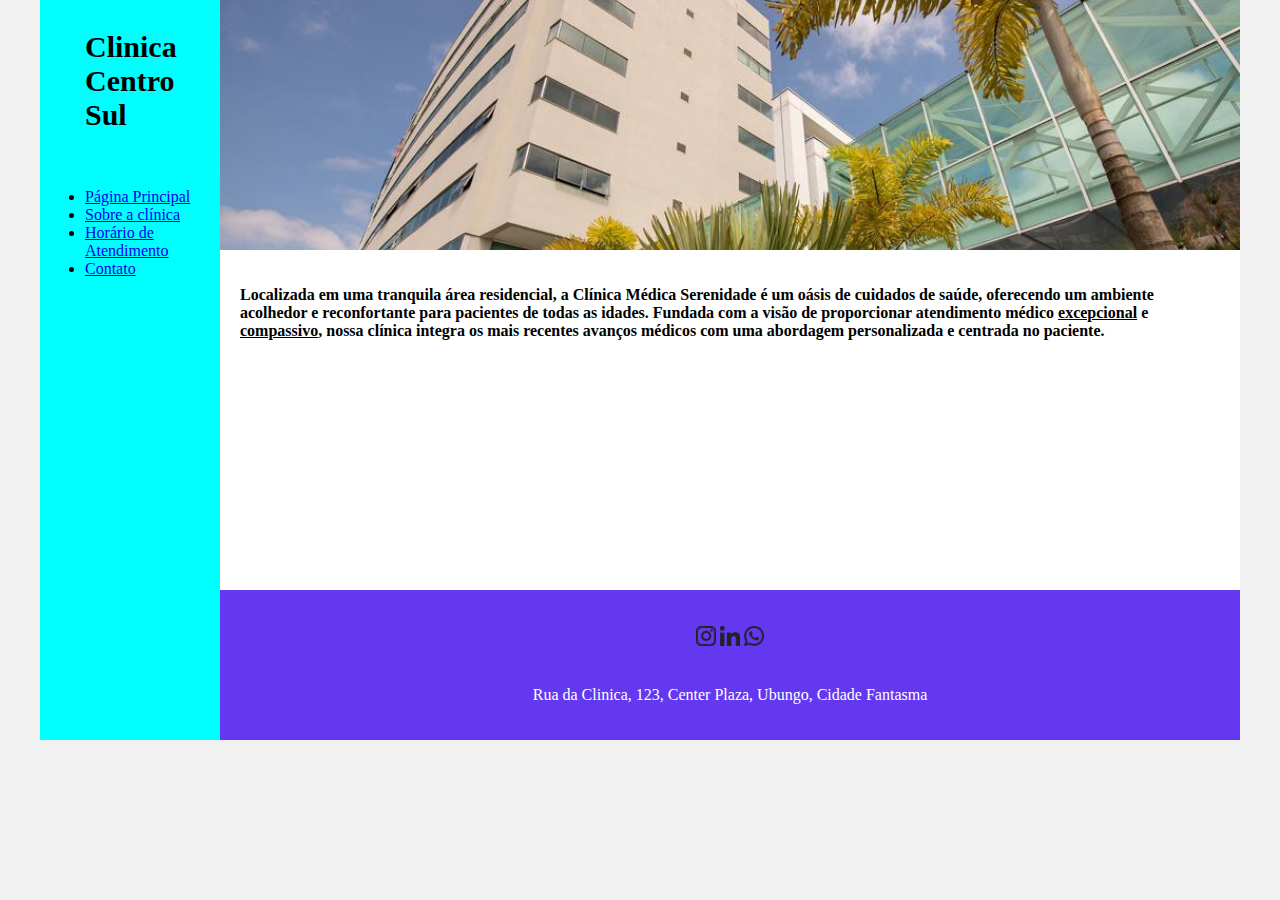
<file: Desafio Pagina Completa/index.html>
<!DOCTYPE html>
<html lang="en">
<head>
    <meta charset="UTF-8">
    <meta http-equiv="X-UA-Compatible" content="IE=edge">
    <meta name="viewport" content="width=device-width, initial-scale=1.0">
    <title>Clinica Centro Sul</title>
    <link rel="stylesheet" href="base.css">
</head>
<body>
    <div class="wrapper">
        <div class="menu">
            
            <ul>
                <strong><h1 class="title">Clinica Centro Sul</h1></strong>
                <br/>
                <br/>
                <li><a href="./index.html">Página Principal</a></li>
                <li><a href="./sobre.html">Sobre a clínica</a></li>
                <li><a href="./atendimento.html">Horário de Atendimento</a></li>
                <li><a href="./contato.html">Contato</a></li>
            </ul>
        </div>

        <div class="main">
            <div class="header">
                <img src="./assets/CLINICA-06-FACHADA-PREDIO.jpeg" alt="Foto da Clinica" width="1080px">
            </div>
    
            <div class="content">
                <p><strong>Localizada em uma tranquila área residencial, a Clínica Médica Serenidade é um oásis de cuidados de saúde, oferecendo um ambiente acolhedor e reconfortante para pacientes de todas as idades. Fundada com a visão de proporcionar atendimento médico <u>excepcional</u> e <u>compassivo</u>, nossa clínica integra os mais recentes avanços médicos com uma abordagem personalizada e centrada no paciente.</strong></p>
            </div>
    
            <div class="footer">
                
            <div>
                <img src="./assets/instagram black.png" width="20">
                <img src="./assets/linkdin black.png" width="20">
                <img src="./assets/whatsapp black.png" width="20">
            </div>
                <span>Rua da Clinica, 123, Center Plaza, Ubungo, Cidade Fantasma</span>
            </div>
        </div>
    </div>
</body>
</html>
</file>
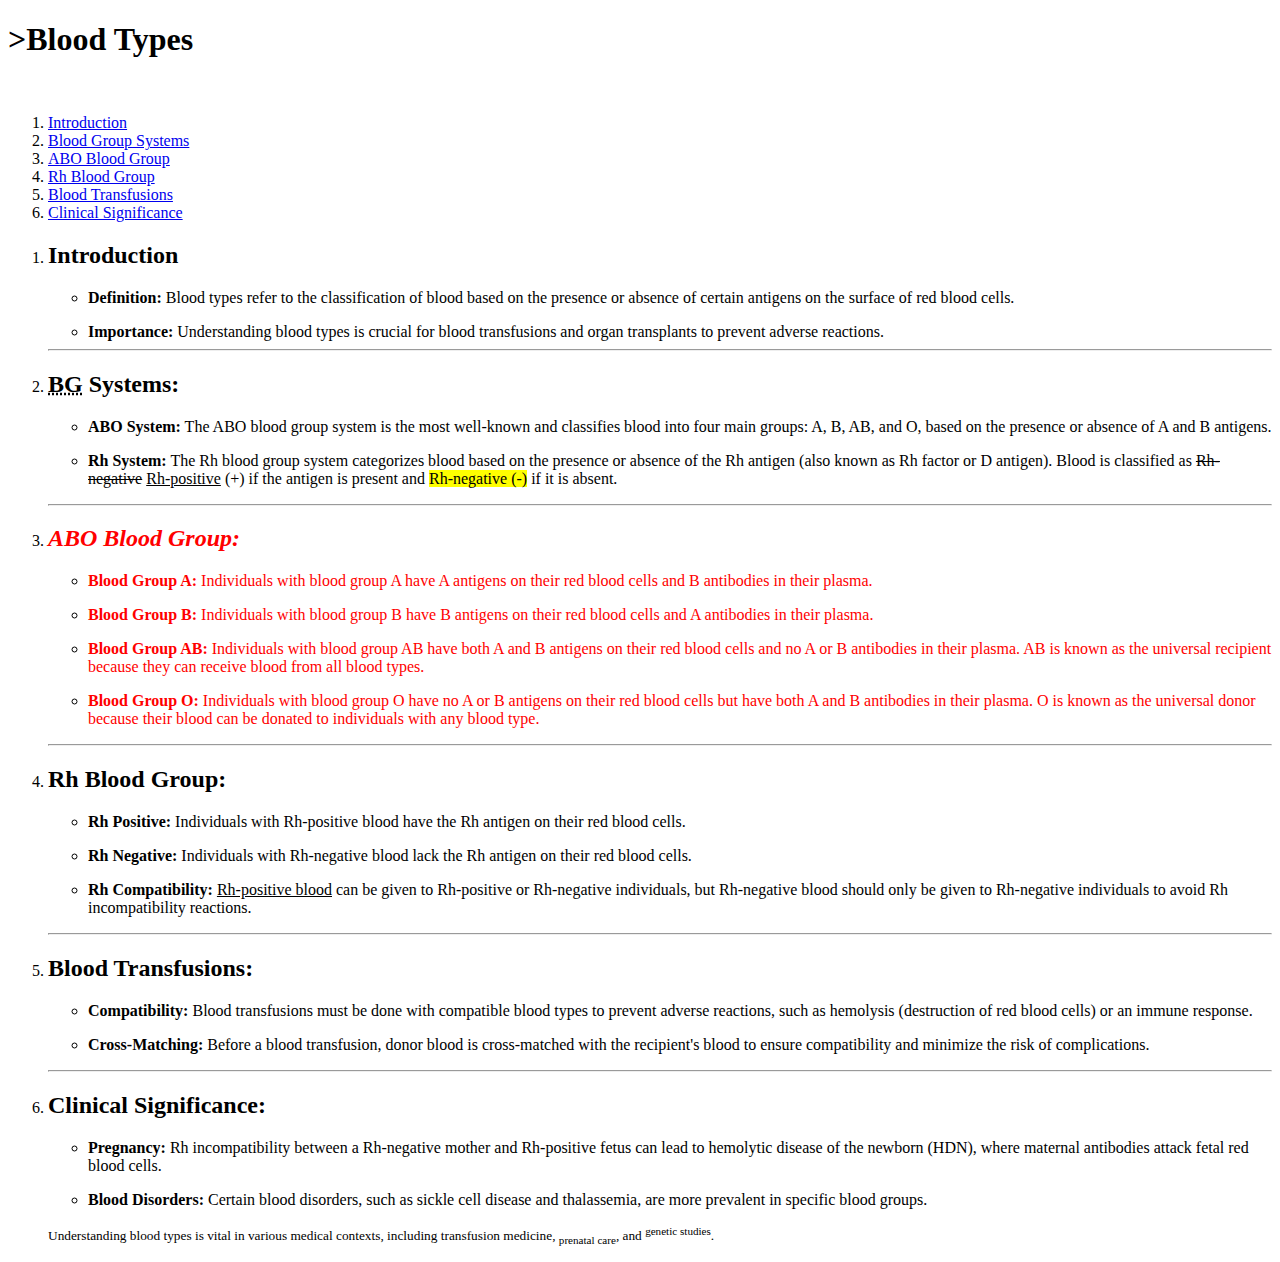
<file: DesafioTags/index.html>
<!DOCTYPE html>
<html lang="en">
<head>
    <meta charset="UTF-8">
    <meta name="viewport" content="width=device-width, initial-scale=1.0">
    <title>Desafio das Tags</title>
</head>
<body>
    <h1>>Blood Types</h1>
    <br />
    <ol>
        <li><a href="#introduction">Introduction</a></li>
        <li><a href="#groupsystems">Blood Group Systems</a></li>
        <li><a href="#aboblood">ABO Blood Group</a></li>
        <li><a href="#rhblood">Rh Blood Group</a></li>
        <li><a href="#bloodtransfusions">Blood Transfusions</a></li>
        <li><a href="#clinical">Clinical Significance</a></li>
    </ol>

    <ol>
        <li>
            <h2 id="introduction">Introduction</h2>
        </li>

        <ul>
            <li><p></p><strong>Definition:</strong> Blood types refer to the classification of blood based on the presence or absence of certain antigens on the surface of red blood cells.</li>
            <li><p></p><strong>Importance:</strong> Understanding blood types is crucial for blood transfusions and organ transplants to prevent adverse reactions.</li>
        </ul>

        <hr>

        <li>
            <h2 id="groupsystems"><abbr title="Blood Group">BG</abbr> Systems:</h2>
        </li>

        <ul>
            <li><p><strong>ABO System:</strong> The ABO blood group system is the most well-known and classifies blood into four main groups: A, B, AB, and O, based on the presence or absence of A and B antigens.</p></li>
            <li><p><strong>Rh System:</strong> The Rh blood group system categorizes blood based on the presence or absence of the Rh antigen (also known as Rh factor or D antigen). Blood is classified as <del>Rh-negative</del> <ins>Rh-positive</ins> (+) if the antigen is present and <mark>Rh-negative (-)</mark> if it is absent.</p></li>
        </ul>

        <hr>

        <li>
            <h2 id="aboblood" style="color: red"><i>ABO Blood Group:</i></h2>
        </li>

        <ul>
            <li><p style="color:red"><strong>Blood Group A:</strong> Individuals with blood group A have A antigens on their red blood cells and B antibodies in their plasma.</p></li>
            <li><p style="color:red"><strong>Blood Group B:</strong> Individuals with blood group B have B antigens on their red blood cells and A antibodies in their plasma.</p></li>
            <li><p style="color:red"><strong>Blood Group AB:</strong> Individuals with blood group AB have both A and B antigens on their red blood cells and no A or B antibodies in their plasma. AB is known as the universal recipient because they can receive blood from all blood types.</p></li>
            <li><p style="color:red"><strong>Blood Group O:</strong> Individuals with blood group O have no A or B antigens on their red blood cells but have both A and B antibodies in their plasma. O is known as the universal donor because their blood can be donated to individuals with any blood type.</p></li>
        </ul>

        <hr>

        <li>
            <h2 id="rhblood">Rh Blood Group:</h2>
        </li>

        <ul>
            <li><p><strong>Rh Positive:</strong> Individuals with Rh-positive blood have the Rh antigen on their red blood cells.</p></li>
            <li><p><strong>Rh Negative:</strong> Individuals with Rh-negative blood lack the Rh antigen on their red blood cells.</p></li>
            <li><p><strong>Rh Compatibility:</strong> <u>Rh-positive blood</u> can be given to Rh-positive or Rh-negative individuals, but Rh-negative blood should only be given to Rh-negative individuals to avoid Rh incompatibility reactions.</p></li>
        </ul>

        <hr>

        <li>
            <h2 id="bloodtransfusions">Blood Transfusions:</h2>
        </li>
        <ul>
            <li><p><strong>Compatibility:</strong> Blood transfusions must be done with compatible blood types to prevent adverse reactions, such as hemolysis (destruction of red blood cells) or an immune response.</p></li>
            <li><p><strong>Cross-Matching:</strong> Before a blood transfusion, donor blood is cross-matched with the recipient's blood to ensure compatibility and minimize the risk of complications.</p></li>
        </ul>

        <hr>

        <li>
            <h2 id="clinical">Clinical Significance:</h2>
        </li>
        <ul>
            <li><p><strong>Pregnancy:</strong> Rh incompatibility between a Rh-negative mother and Rh-positive fetus can lead to hemolytic disease of the newborn (HDN), where maternal antibodies attack fetal red blood cells.</p></li>
            <li><p><strong>Blood Disorders:</strong> Certain blood disorders, such as sickle cell disease and thalassemia, are more prevalent in specific blood groups.</p></li>
        </ul>
    </ol>

    <blockquote cite="https://chat.openai.com/">
    <small> Understanding blood types is vital in various medical contexts, including transfusion medicine, <sub>prenatal care</sub>, and <sup>genetic studies</sup>.
    </small>
    </blockquote>
</body>
</html>
</file>
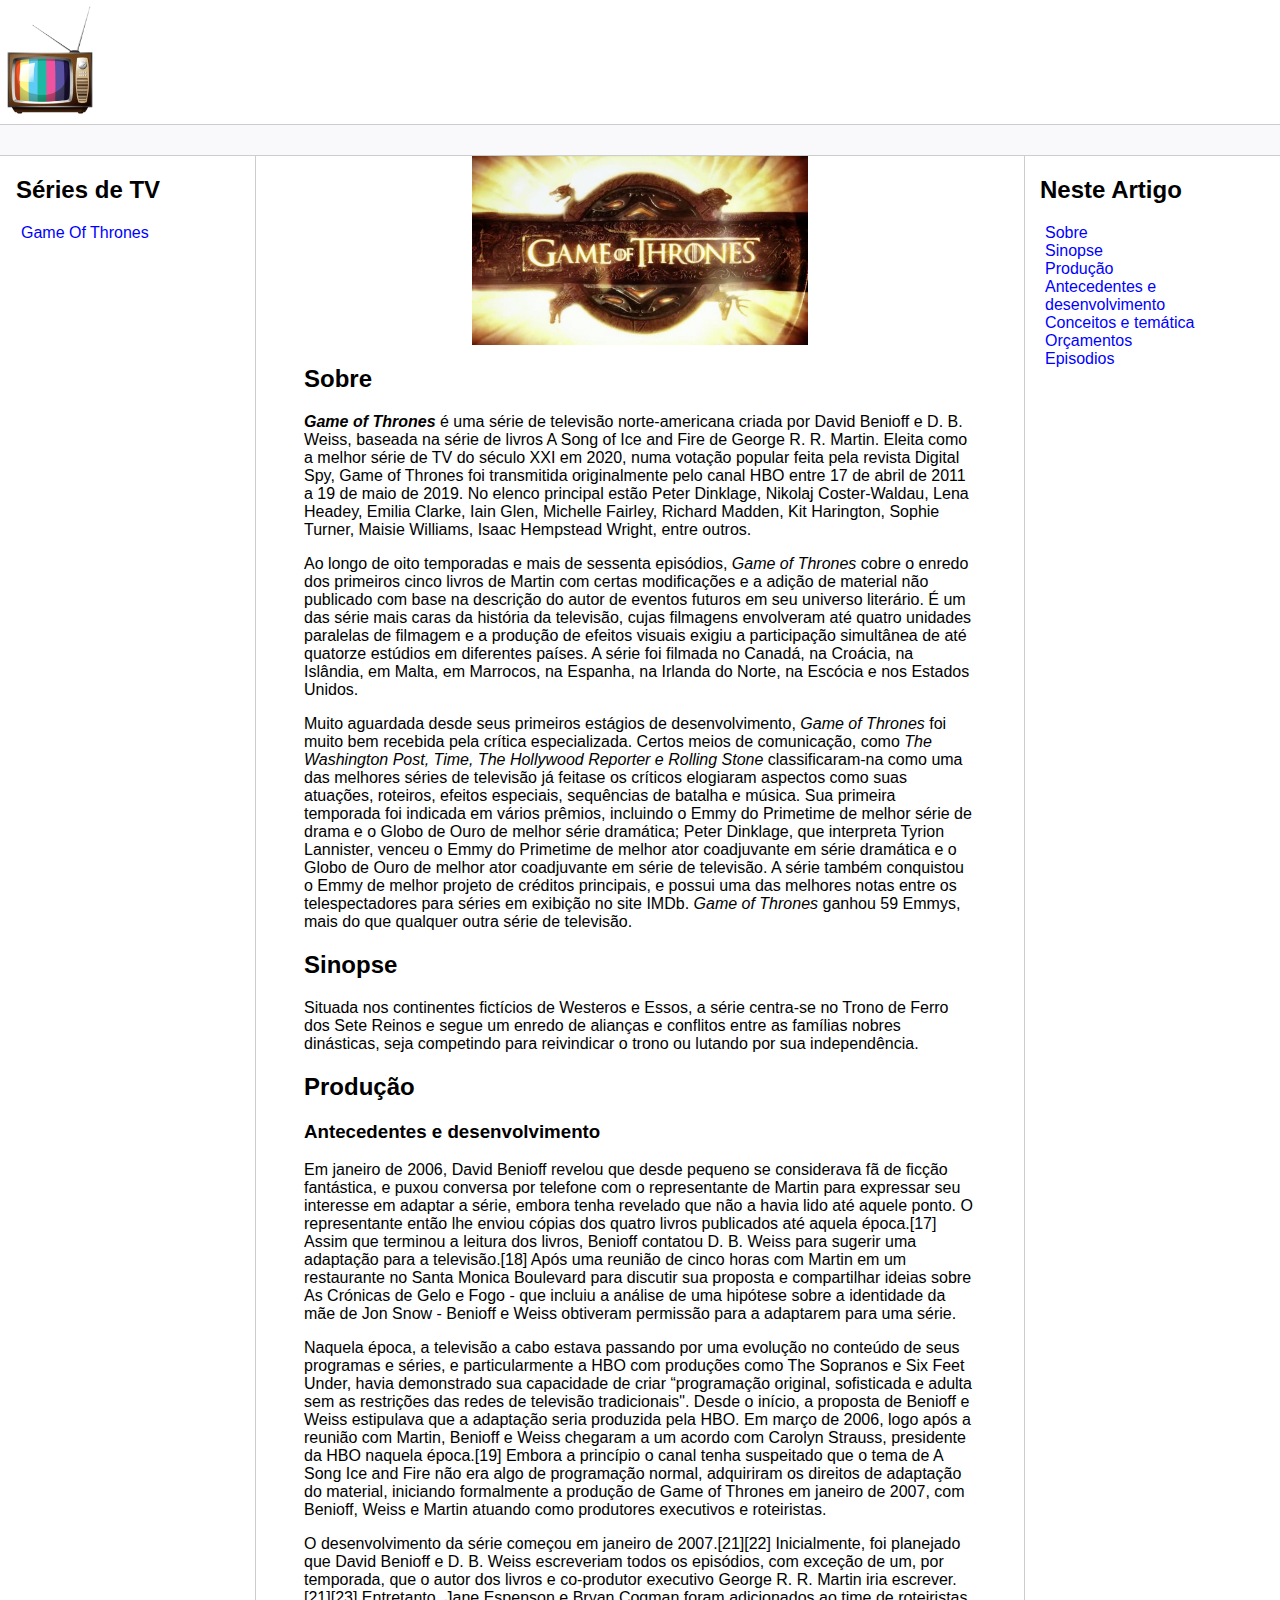
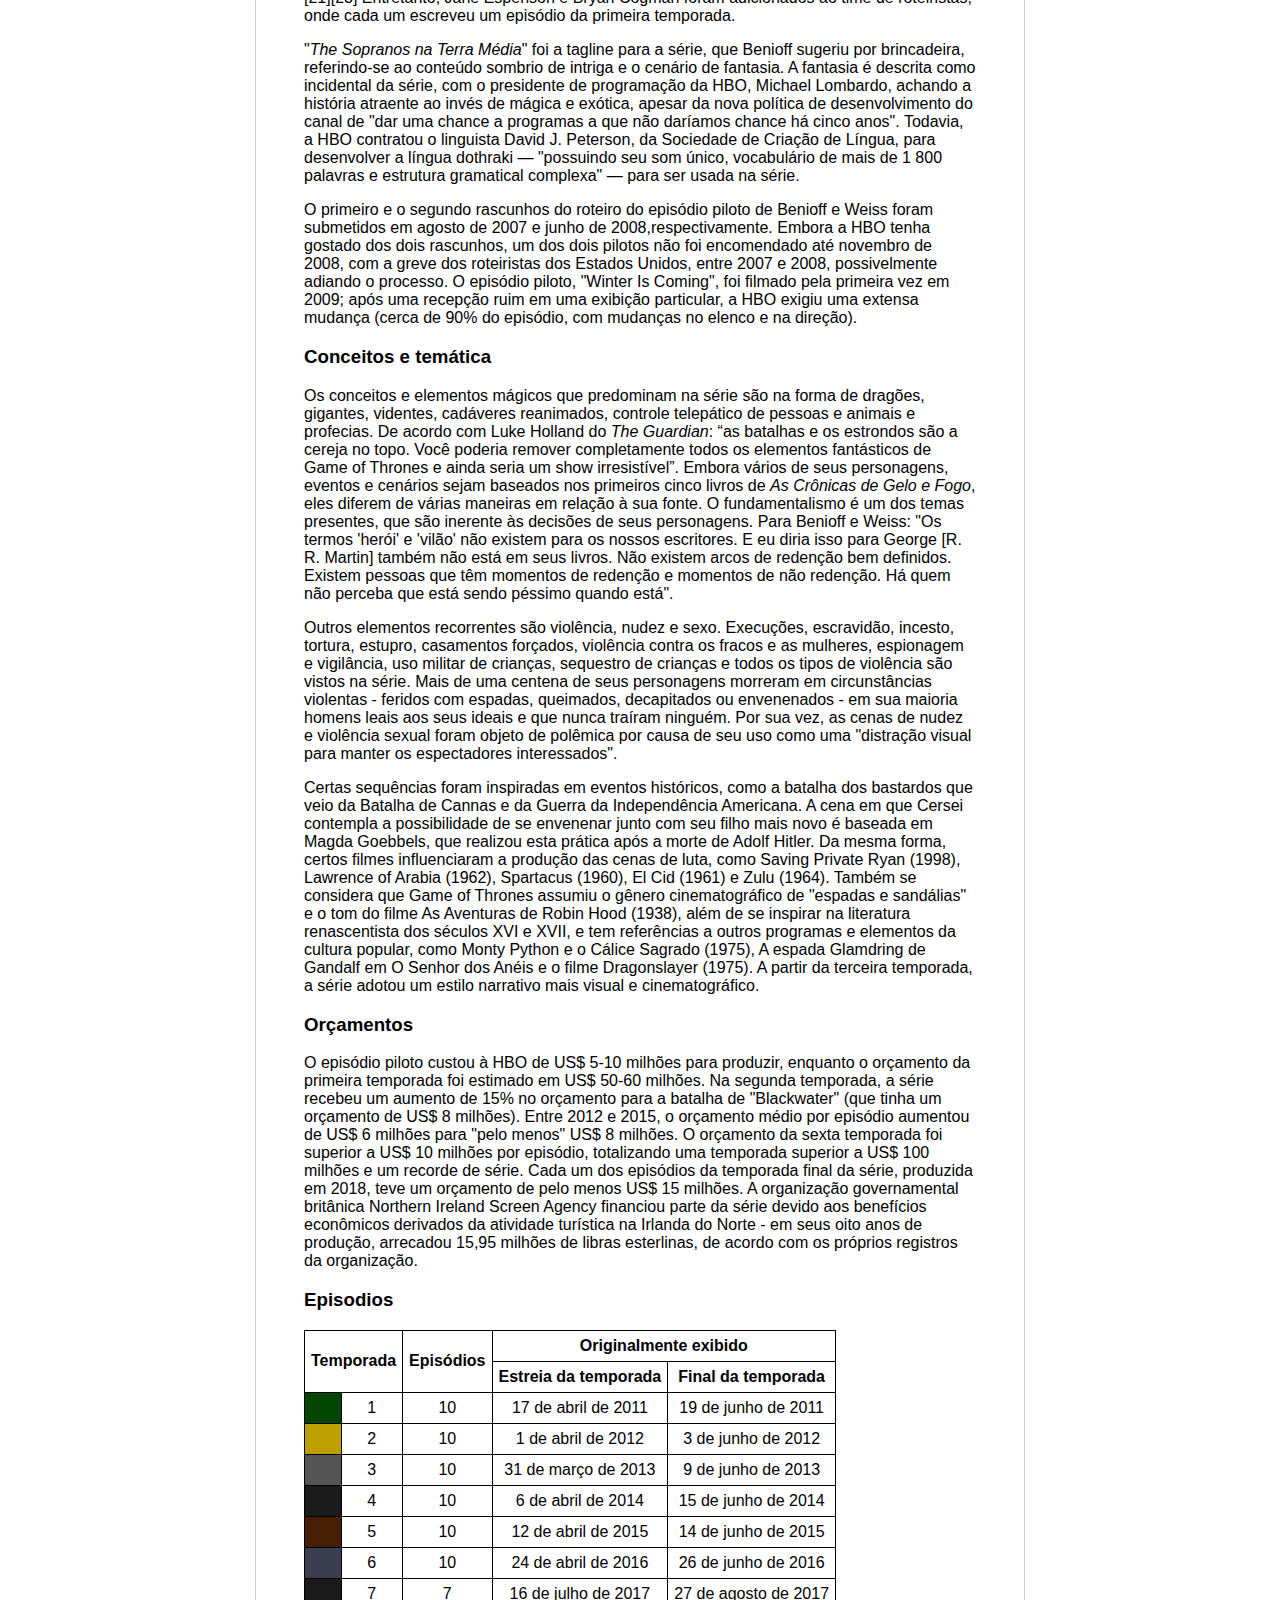
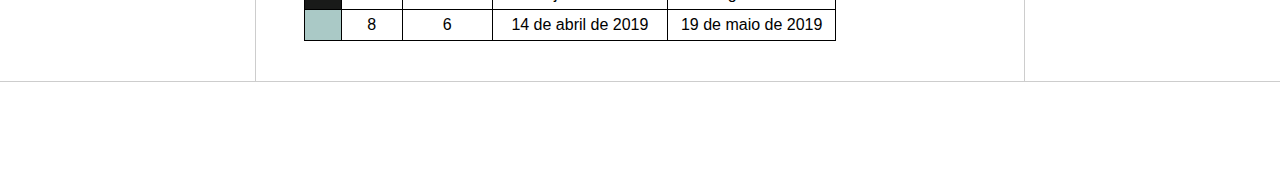
<file: Wikipedia/index.html>
<!DOCTYPE html>
<html lang="pt-br">
  <head>
    <meta charset="UTF-8" />
    <meta http-equiv="X-UA-Compatible" content="IE=edge" />
    <meta name="viewport" content="width=device-width, initial-scale=1.0" />
    <title>Séries</title>
    <link rel="stylesheet" href="assets/css/style.css" />
  </head>

  <body>

      <header>
        <picture class="logo">
          <img src="assets/images/tvlogo.png" alt="Imagem de TV ilustrada" width="100" />
        </picture>
      </header>

      <div class="bar"></div>

    <main class="content">
      <nav class="sidebar">
        <h2>Séries de TV</h2>
        <ul>
          <li><a href="#">Game Of Thrones</a></li>
        </ul>
      </nav>

        <article class="main">
            <picture>
                <img class="thrones" src="./assets/images/game-of-thrones.png" alt="Imagem com o simbolo da série de Game Of Thrones">
            </picture>
            <h2 id="sobre">Sobre</h2>
            <p><strong><i>Game of Thrones</i></strong> é uma série de televisão norte-americana criada por David Benioff e D. B. Weiss, baseada na série de livros A Song of Ice and Fire de George R. R. Martin. Eleita como a melhor série de TV do século XXI em 2020, numa votação popular feita pela revista Digital Spy, Game of Thrones foi transmitida originalmente pelo canal HBO entre 17 de abril de 2011 a 19 de maio de 2019. No elenco principal estão Peter Dinklage, Nikolaj Coster-Waldau, Lena Headey, Emilia Clarke, Iain Glen, Michelle Fairley, Richard Madden, Kit Harington, Sophie Turner, Maisie Williams, Isaac Hempstead Wright, entre outros.</p>

            <p>Ao longo de oito temporadas e mais de sessenta episódios, <i>Game of Thrones</i> cobre o enredo dos primeiros cinco livros de Martin com certas modificações e a adição de material não publicado com base na descrição do autor de eventos futuros em seu universo literário. É um das série mais caras da história da televisão, cujas filmagens envolveram até quatro unidades paralelas de filmagem e a produção de efeitos visuais exigiu a participação simultânea de até quatorze estúdios em diferentes países. A série foi filmada no Canadá, na Croácia, na Islândia, em Malta, em Marrocos, na Espanha, na Irlanda do Norte, na Escócia e nos Estados Unidos.</p>

            <p>Muito aguardada desde seus primeiros estágios de desenvolvimento, <i>Game of Thrones</i> foi muito bem recebida pela crítica especializada. Certos meios de comunicação, como <i>The Washington Post, Time, The Hollywood Reporter e Rolling Stone</i> classificaram-na como uma das melhores séries de televisão já feitase os críticos elogiaram aspectos como suas atuações, roteiros, efeitos especiais, sequências de batalha e música. Sua primeira temporada foi indicada em vários prêmios, incluindo o Emmy do Primetime de melhor série de drama e o Globo de Ouro de melhor série dramática; Peter Dinklage, que interpreta Tyrion Lannister, venceu o Emmy do Primetime de melhor ator coadjuvante em série dramática e o Globo de Ouro de melhor ator coadjuvante em série de televisão. A série também conquistou o Emmy de melhor projeto de créditos principais, e possui uma das melhores notas entre os telespectadores para séries em exibição no site IMDb. <i>Game of Thrones</i> ganhou 59 Emmys, mais do que qualquer outra série de televisão.</p>

            <h2 id="sinopse">Sinopse</h2>

            <p>Situada nos continentes fictícios de Westeros e Essos, a série centra-se no Trono de Ferro dos Sete Reinos e segue um enredo de alianças e conflitos entre as famílias nobres dinásticas, seja competindo para reivindicar o trono ou lutando por sua independência.</p>

            <h2 id="producao">Produção</h2>

            <h3 id="antecedentes">Antecedentes e desenvolvimento</h3>

            <p>Em janeiro de 2006, David Benioff revelou que desde pequeno se considerava fã de ficção fantástica, e puxou conversa por telefone com o representante de Martin para expressar seu interesse em adaptar a série, embora tenha revelado que não a havia lido até aquele ponto. O representante então lhe enviou cópias dos quatro livros publicados até aquela época.[17] Assim que terminou a leitura dos livros, Benioff contatou D. B. Weiss para sugerir uma adaptação para a televisão.[18] Após uma reunião de cinco horas com Martin em um restaurante no Santa Monica Boulevard para discutir sua proposta e compartilhar ideias sobre As Crónicas de Gelo e Fogo - que incluiu a análise de uma hipótese sobre a identidade da mãe de Jon Snow - Benioff e Weiss obtiveram permissão para a adaptarem para uma série.</p>

            <p>Naquela época, a televisão a cabo estava passando por uma evolução no conteúdo de seus programas e séries, e particularmente a HBO com produções como The Sopranos e Six Feet Under, havia demonstrado sua capacidade de criar “programação original, sofisticada e adulta sem as restrições das redes de televisão tradicionais". Desde o início, a proposta de Benioff e Weiss estipulava que a adaptação seria produzida pela HBO. Em março de 2006, logo após a reunião com Martin, Benioff e Weiss chegaram a um acordo com Carolyn Strauss, presidente da HBO naquela época.[19] Embora a princípio o canal tenha suspeitado que o tema de A Song Ice and Fire não era algo de programação normal, adquiriram os direitos de adaptação do material, iniciando formalmente a produção de Game of Thrones em janeiro de 2007, com Benioff, Weiss e Martin atuando como produtores executivos e roteiristas.</p>

            <p>O desenvolvimento da série começou em janeiro de 2007.[21][22] Inicialmente, foi planejado que David Benioff e D. B. Weiss escreveriam todos os episódios, com exceção de um, por temporada, que o autor dos livros e co-produtor executivo George R. R. Martin iria escrever.[21][23] Entretanto, Jane Espenson e Bryan Cogman foram adicionados ao time de roteiristas, onde cada um escreveu um episódio da primeira temporada.</p>

            <p>"<i>The Sopranos na Terra Média</i>" foi a tagline para a série, que Benioff sugeriu por brincadeira, referindo-se ao conteúdo sombrio de intriga e o cenário de fantasia. A fantasia é descrita como incidental da série, com o presidente de programação da HBO, Michael Lombardo, achando a história atraente ao invés de mágica e exótica, apesar da nova política de desenvolvimento do canal de "dar uma chance a programas a que não daríamos chance há cinco anos". Todavia, a HBO contratou o linguista David J. Peterson, da Sociedade de Criação de Língua, para desenvolver a língua dothraki — "possuindo seu som único, vocabulário de mais de 1 800 palavras e estrutura gramatical complexa" — para ser usada na série.</p>

            <p>O primeiro e o segundo rascunhos do roteiro do episódio piloto de Benioff e Weiss foram submetidos em agosto de 2007 e junho de 2008,respectivamente. Embora a HBO tenha gostado dos dois rascunhos, um dos dois pilotos não foi encomendado até novembro de 2008, com a greve dos roteiristas dos Estados Unidos, entre 2007 e 2008, possivelmente adiando o processo. O episódio piloto, "Winter Is Coming", foi filmado pela primeira vez em 2009; após uma recepção ruim em uma exibição particular, a HBO exigiu uma extensa mudança (cerca de 90% do episódio, com mudanças no elenco e na direção).</p>

            <h3 id="conceitosetematica">Conceitos e temática</h3>

            <p>Os conceitos e elementos mágicos que predominam na série são na forma de dragões, gigantes, videntes, cadáveres reanimados, controle telepático de pessoas e animais e profecias. De acordo com Luke Holland do <i>The Guardian</i>: “as batalhas e os estrondos são a cereja no topo. Você poderia remover completamente todos os elementos fantásticos de Game of Thrones e ainda seria um show irresistível”. Embora vários de seus personagens, eventos e cenários sejam baseados nos primeiros cinco livros de <i>As Crônicas de Gelo e Fogo</i>, eles diferem de várias maneiras em relação à sua fonte. O fundamentalismo é um dos temas presentes, que são inerente às decisões de seus personagens. Para Benioff e Weiss: "Os termos 'herói' e 'vilão' não existem para os nossos escritores. E eu diria isso para George [R. R. Martin] também não está em seus livros. Não existem arcos de redenção bem definidos. Existem pessoas que têm momentos de redenção e momentos de não redenção. Há quem não perceba que está sendo péssimo quando está".</p>

            <p>Outros elementos recorrentes são violência, nudez e sexo. Execuções, escravidão, incesto, tortura, estupro, casamentos forçados, violência contra os fracos e as mulheres, espionagem e vigilância, uso militar de crianças, sequestro de crianças e todos os tipos de violência são vistos na série. Mais de uma centena de seus personagens morreram em circunstâncias violentas - feridos com espadas, queimados, decapitados ou envenenados - em sua maioria homens leais aos seus ideais e que nunca traíram ninguém. Por sua vez, as cenas de nudez e violência sexual foram objeto de polêmica por causa de seu uso como uma "distração visual para manter os espectadores interessados".</p>

            <p>Certas sequências foram inspiradas em eventos históricos, como a batalha dos bastardos que veio da Batalha de Cannas e da Guerra da Independência Americana. A cena em que Cersei contempla a possibilidade de se envenenar junto com seu filho mais novo é baseada em Magda Goebbels, que realizou esta prática após a morte de Adolf Hitler. Da mesma forma, certos filmes influenciaram a produção das cenas de luta, como Saving Private Ryan (1998), Lawrence of Arabia (1962), Spartacus (1960), El Cid (1961) e Zulu (1964). Também se considera que Game of Thrones assumiu o gênero cinematográfico de "espadas e sandálias" e o tom do filme As Aventuras de Robin Hood (1938), além de se inspirar na literatura renascentista dos séculos XVI e XVII, e tem referências a outros programas e elementos da cultura popular, como Monty Python e o Cálice Sagrado (1975), A espada Glamdring de Gandalf em O Senhor dos Anéis e o filme Dragonslayer (1975). A partir da terceira temporada, a série adotou um estilo narrativo mais visual e cinematográfico.</p>

            <h3 id="orcamento">Orçamentos</h3>

            <p>O episódio piloto custou à HBO de US$ 5-10 milhões para produzir, enquanto o orçamento da primeira temporada foi estimado em US$ 50-60 milhões. Na segunda temporada, a série recebeu um aumento de 15% no orçamento para a batalha de "Blackwater" (que tinha um orçamento de US$ 8 milhões). Entre 2012 e 2015, o orçamento médio por episódio aumentou de US$ 6 milhões para "pelo menos" US$ 8 milhões. O orçamento da sexta temporada foi superior a US$ 10 milhões por episódio, totalizando uma temporada superior a US$ 100 milhões e um recorde de série. Cada um dos episódios da temporada final da série, produzida em 2018, teve um orçamento de pelo menos US$ 15 milhões. A organização governamental britânica Northern Ireland Screen Agency financiou parte da série devido aos benefícios econômicos derivados da atividade turística na Irlanda do Norte - em seus oito anos de produção, arrecadou 15,95 milhões de libras esterlinas, de acordo com os próprios registros da organização.</p>

            <h3 id="episodes">Episodios</h3>

            <table class="tableepisodes">
                <thead>
                    <tr>
                        <th rowspan="2" colspan="2"><strong>Temporada</strong></th>
                        <th rowspan="2"><strong>Episódios</strong></th>
                        <th colspan="2"><strong>Originalmente exibido</strong></th>
                    </tr>
                    <tr>
                        <th><strong>Estreia da temporada</strong></th>
                        <th><strong>Final da temporada</strong></th>
                    </tr>
                </thead>
                <tbody>
                    <tr>
                        <th style="background-color: rgb(3, 70, 3);"></th>
                        <td>1</td>
                        <td>10</td>
                        <td>17 de abril de 2011</td>
                        <td>19 de junho de 2011</td>
                    </tr>
                    <tr>
                        <th style="background-color: rgb(189, 160, 0);"></th>
                        <td>2</td>
                        <td>10</td>
                        <td>1 de abril de 2012</td>
                        <td>3 de junho de 2012</td>
                    </tr>
                    <tr>
                        <th style="background-color: rgb(85, 85, 85);"></th>
                        <td>3</td>
                        <td>10</td>
                        <td>31 de março de 2013</td>
                        <td>9 de junho de 2013</td>
                    </tr>
                    <tr>
                        <th style="background-color: rgb(27, 27, 27);"></th>
                        <td>4</td>
                        <td>10</td>
                        <td>6 de abril de 2014</td>
                        <td>15 de junho de 2014</td>
                    </tr>
                    <tr>
                        <th style="background-color: rgb(70, 30, 3);"></th>
                        <td>5</td>
                        <td>10</td>
                        <td>12 de abril de 2015</td>
                        <td>14 de junho de 2015</td>
                    </tr>
                    <tr>
                        <th style="background-color: rgb(59, 61, 80);"></th>
                        <td>6</td>
                        <td>10</td>
                        <td>24 de abril de 2016</td>
                        <td>26 de junho de 2016</td>
                    </tr>
                    <tr>
                        <th style="background-color: rgb(25, 26, 25);"></th>
                        <td>7</td>
                        <td>7</td>
                        <td>16 de julho de 2017</td>
                        <td>27 de agosto de 2017</td>
                    </tr>
                    <tr>
                        <th style="background-color: rgb(170, 201, 198);"></th>
                        <td>8</td>
                        <td>6</td>
                        <td>14 de abril de 2019</td>
                        <td>19 de maio de 2019</td>
                    </tr>


                </tbody>
            </table>

        </article>

        <aside class="anchors">
            <h2>Neste Artigo</h2>
            <ul>
              <li><a href="#sobre">Sobre</a></li>
              <li><a href="#sinopse">Sinopse</a></li>
              <li><a href="#producao">Produção</a></li>
              <li><a href="#antecedentes">Antecedentes e desenvolvimento</a></li>
              <li><a href="#conceitosetematica">Conceitos e temática</a></li>
              <li><a href="#orcamento">Orçamentos</a></li>
              <li><a href="#episodes">Episodios</a></li>
            </ul>
          </aside>
      </main>

      <footer></footer>

  </body>
</html>
</file>
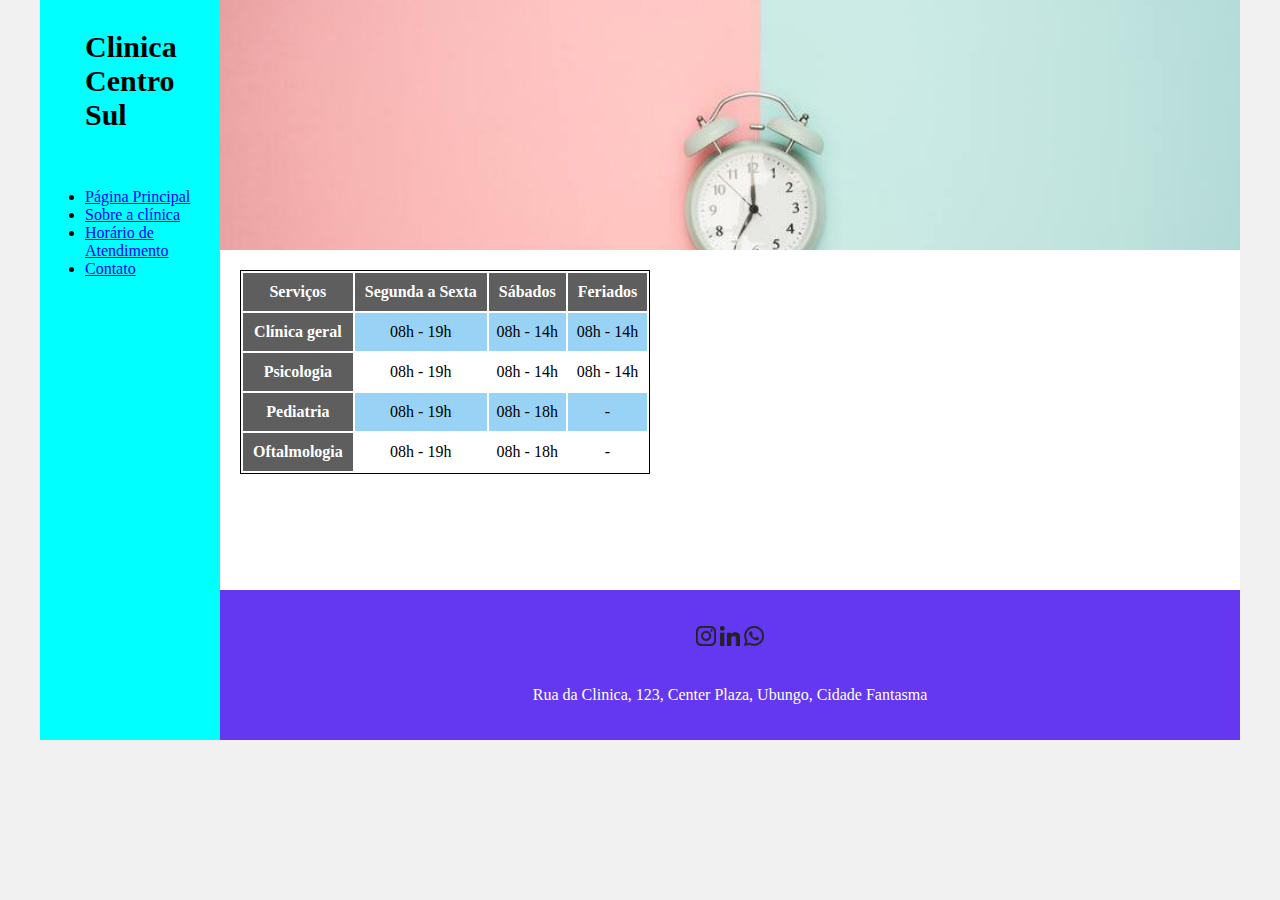
<file: Desafio Pagina Completa/atendimento.html>
<!DOCTYPE html>
<html lang="en">
<head>
    <meta charset="UTF-8">
    <meta http-equiv="X-UA-Compatible" content="IE=edge">
    <meta name="viewport" content="width=device-width, initial-scale=1.0">
    <title>Clinica Centro Sul</title>
    <link rel="stylesheet" href="base.css">
</head>
<body>
    <div class="wrapper">
        <div class="menu">
            
            <ul>
                <strong><h1 class="title">Clinica Centro Sul</h1></strong>
                <br/>
                <br/>
                <li><a href="./index.html">Página Principal</a></li>
                <li><a href="./sobre.html">Sobre a clínica</a></li>
                <li><a href="./atendimento.html">Horário de Atendimento</a></li>
                <li><a href="./contato.html">Contato</a></li>
            </ul>
        </div>

        <div class="main">
            <div class="header">
                <img src="./assets/hora-clínica-2.jpg" alt="Foto da Clinica" width="1080px">
            </div>
    
            <div class="content">
                <table>
                <tr>
                    <th>Serviços</th>
                    <th>Segunda a Sexta</th>
                    <th>Sábados</th>
                    <th>Feriados</th>
                </tr>
                <tr>
                    <th>Clínica geral</th>
                    <td>08h - 19h</td>
                    <td>08h - 14h</td>
                    <td>08h - 14h</td>
                </tr>
                <tr>
                    <th>Psicologia</th>
                    <td>08h - 19h</td>
                    <td>08h - 14h</td>
                    <td>08h - 14h</td>
                </tr>
                <tr>
                    <th>Pediatria</th>
                    <td>08h - 19h</td>
                    <td>08h - 18h</td>
                    <td>-</td>
                </tr>
                <tr>
                    <th>Oftalmologia</th>
                    <td>08h - 19h</td>
                    <td>08h - 18h</td>
                    <td>-</td>
                </tr>

            </table>
            </div>
    
            <div class="footer">
                
            <div>
                <img src="./assets/instagram black.png" width="20">
                <img src="./assets/linkdin black.png" width="20">
                <img src="./assets/whatsapp black.png" width="20">
            </div>
                <span>Rua da Clinica, 123, Center Plaza, Ubungo, Cidade Fantasma</span>
            </div>
        </div>
    </div>
</body>
</html>
</file>
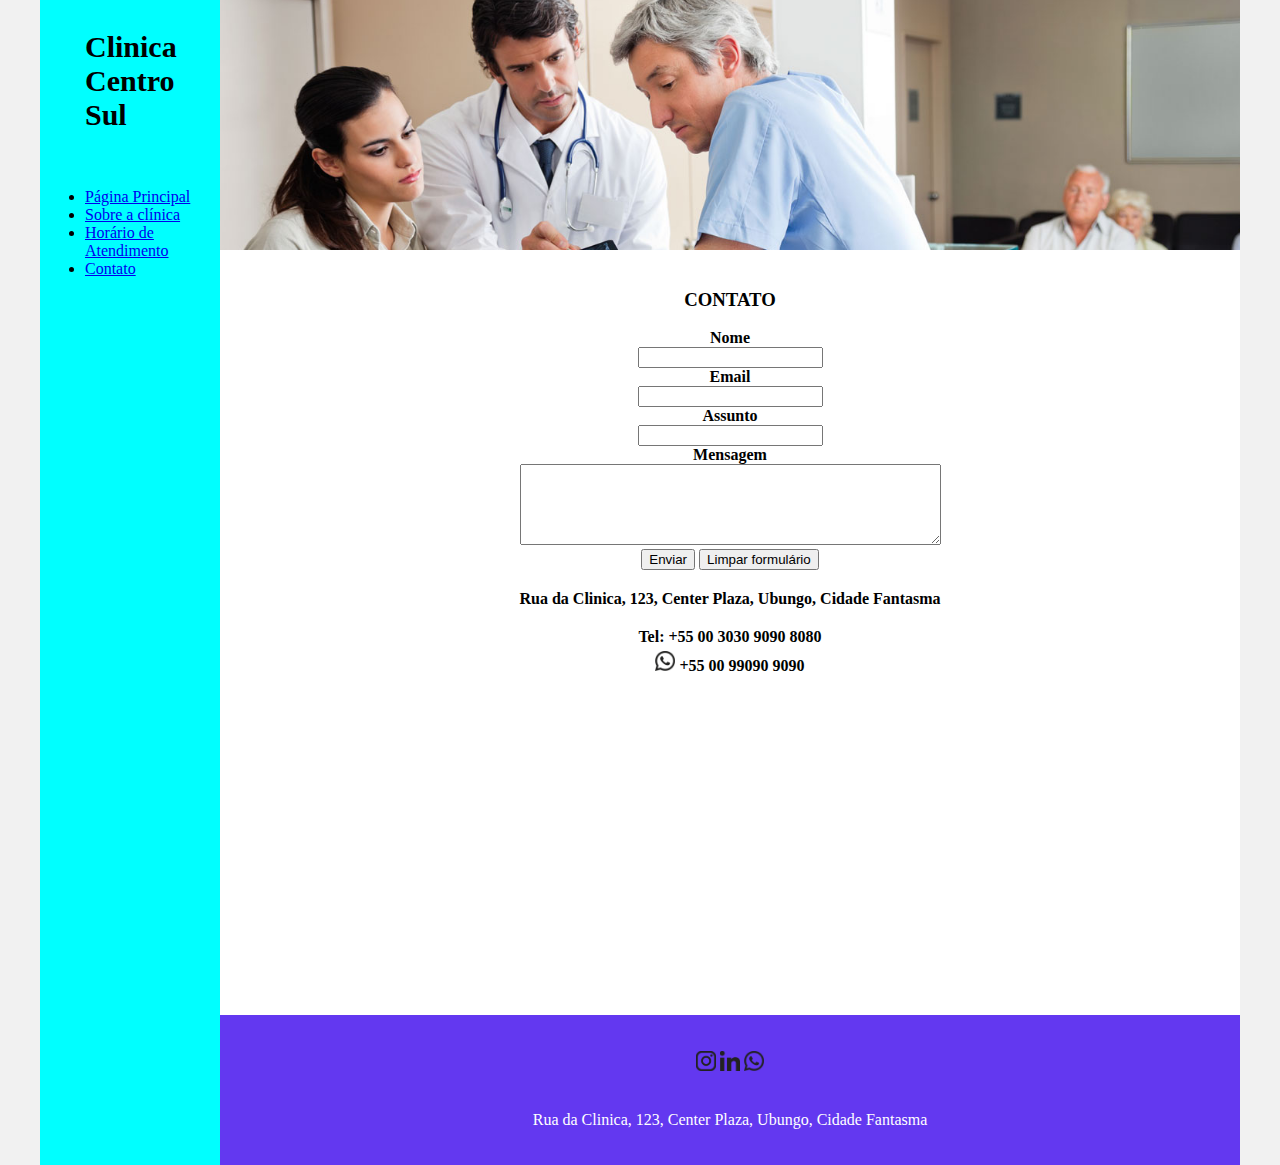
<file: Desafio Pagina Completa/contato.html>
<!DOCTYPE html>
<html lang="en">
<head>
    <meta charset="UTF-8">
    <meta http-equiv="X-UA-Compatible" content="IE=edge">
    <meta name="viewport" content="width=device-width, initial-scale=1.0">
    <title>Clinica Centro Sul</title>
    <link rel="stylesheet" href="base.css">
</head>
<body>
    <div class="wrapper">
        <div class="menu">
            
            <ul>
                <strong><h1 class="title">Clinica Centro Sul</h1></strong>
                <br/>
                <br/>
                <li><a href="./index.html">Página Principal</a></li>
                <li><a href="./sobre.html">Sobre a clínica</a></li>
                <li><a href="./atendimento.html">Horário de Atendimento</a></li>
                <li><a href="./contato.html">Contato</a></li>
            </ul>
        </div>

        <div class="main">
            <div class="header">
                <img src="./assets/atendimento-na-clinica-medica.jpg" alt="Foto da Clinica" width="1080px">
            </div>
    
            <div class="content">
                <div class="content-area">
                <h3>CONTATO</h3>

                <strong>Nome</strong><input type="text">
                <strong>Email</strong><input type="email">
                <Strong>Assunto</Strong><input type="text">
                <strong>Mensagem</strong><form action=""><textarea name="textcontact" id="textcontact" cols="50" rows="5"></textarea></form>
                <div class="buttons">
                    <button>Enviar</button>
                    <button>Limpar formulário</button>
                </div>

                <span class="address"><strong>Rua da Clinica, 123, Center Plaza, Ubungo, Cidade Fantasma</strong></span>

                <strong>Tel: +55 00 3030 9090 8080</strong>
                <div class="whatsapp">
                    <img src="./assets/whatsapp black.png" width="20"><strong> +55 00 99090 9090</strong>
                </div>

                <iframe src="https://www.google.com/maps/embed?pb=!1m18!1m12!1m3!1d15805.84386746351!2d-14.417624335271162!3d-7.951223071679413!2m3!1f0!2f0!3f0!3m2!1i1024!2i768!4f13.1!3m3!1m2!1s0x5b0f3c3ec252081%3A0xce9fa53b91ba25f0!2sCat%20Hill%20ASCN%201ZZ%2C%20Santa%20Helena!5e0!3m2!1spt-BR!2sbr!4v1711411305910!5m2!1spt-BR!2sbr" width="400" height="300" style="border:0;" allowfullscreen="" loading="lazy" referrerpolicy="no-referrer-when-downgrade"></iframe>
            </div>
            </div>
    
            <div class="footer">
                
            <div>
                <img src="./assets/instagram black.png" width="20">
                <img src="./assets/linkdin black.png" width="20">
                <img src="./assets/whatsapp black.png" width="20">
            </div>
                <span>Rua da Clinica, 123, Center Plaza, Ubungo, Cidade Fantasma</span>
            </div>
        </div>
    </div>
</body>
</html>
</file>
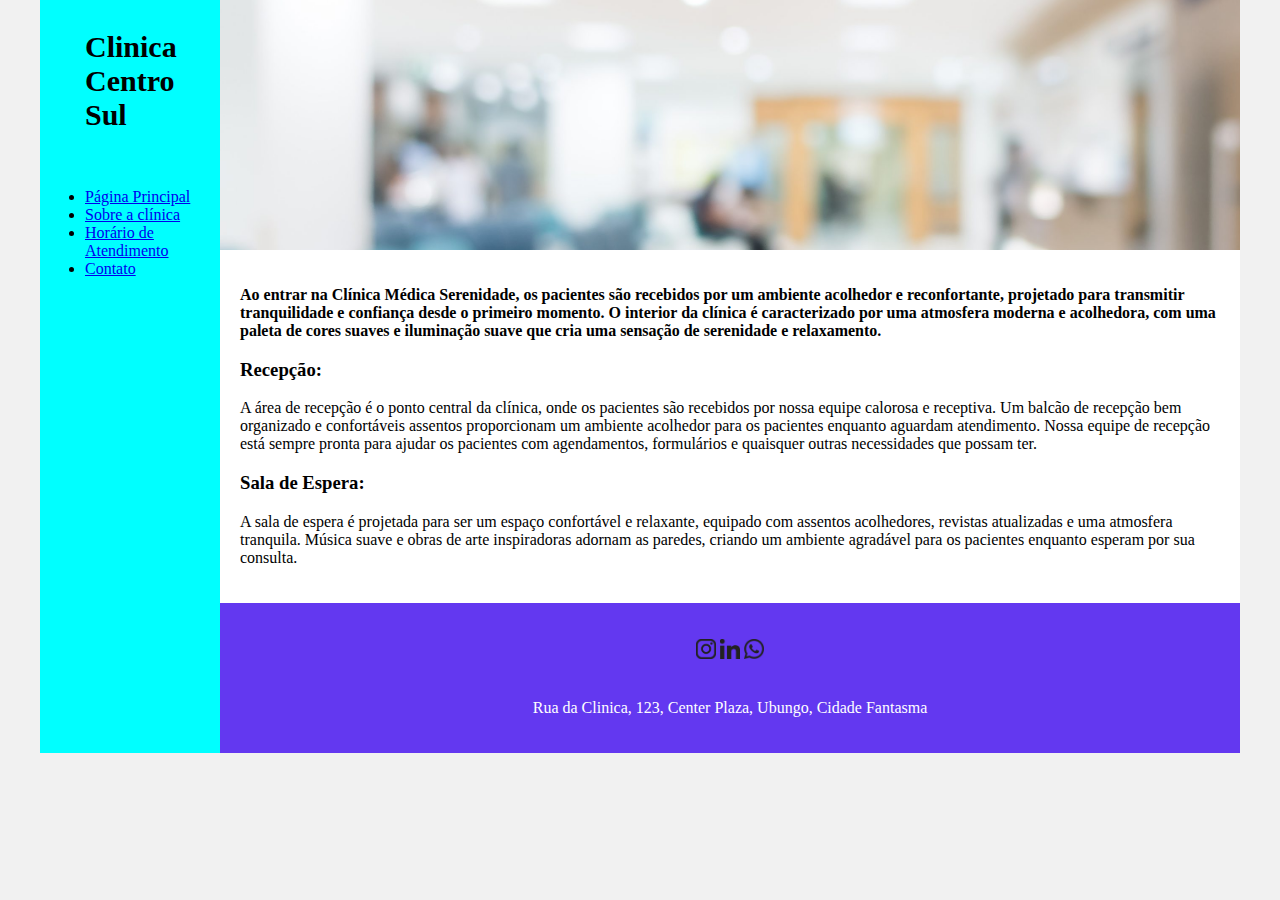
<file: Desafio Pagina Completa/sobre.html>
<!DOCTYPE html>
<html lang="en">
<head>
    <meta charset="UTF-8">
    <meta http-equiv="X-UA-Compatible" content="IE=edge">
    <meta name="viewport" content="width=device-width, initial-scale=1.0">
    <title>Clinica Centro Sul</title>
    <link rel="stylesheet" href="base.css">
</head>
<body>
    <div class="wrapper">
        <div class="menu">
            
            <ul>
                <strong><h1 class="title">Clinica Centro Sul</h1></strong>
                <br/>
                <br/>
                <li><a href="./index.html">Página Principal</a></li>
                <li><a href="./sobre.html">Sobre a clínica</a></li>
                <li><a href="./atendimento.html">Horário de Atendimento</a></li>
                <li><a href="./contato.html">Contato</a></li>
            </ul>
        </div>

        <div class="main">
            <div class="header">
                <img src="./assets/quais-as-especialidades-de-uma-clinica-1-scaled.jpg" alt="Foto da Clinica" width="1080px">
            </div>
    
            <div class="content">
                <p><strong>Ao entrar na Clínica Médica Serenidade, os pacientes são recebidos por um ambiente acolhedor e reconfortante, projetado para transmitir tranquilidade e confiança desde o primeiro momento. O interior da clínica é caracterizado por uma atmosfera moderna e acolhedora, com uma paleta de cores suaves e iluminação suave que cria uma sensação de serenidade e relaxamento.</strong></p>

                <h3><strong>Recepção:</strong></h3>
                <p>A área de recepção é o ponto central da clínica, onde os pacientes são recebidos por nossa equipe calorosa e receptiva. Um balcão de recepção bem organizado e confortáveis assentos proporcionam um ambiente acolhedor para os pacientes enquanto aguardam atendimento. Nossa equipe de recepção está sempre pronta para ajudar os pacientes com agendamentos, formulários e quaisquer outras necessidades que possam ter.</p>

                <h3><strong>Sala de Espera:</strong></h3>
                <p>A sala de espera é projetada para ser um espaço confortável e relaxante, equipado com assentos acolhedores, revistas atualizadas e uma atmosfera tranquila. Música suave e obras de arte inspiradoras adornam as paredes, criando um ambiente agradável para os pacientes enquanto esperam por sua consulta.</p>


            </div>
    
            <div class="footer">
                
            <div>
                <img src="./assets/instagram black.png" width="20">
                <img src="./assets/linkdin black.png" width="20">
                <img src="./assets/whatsapp black.png" width="20">
            </div>
                <span>Rua da Clinica, 123, Center Plaza, Ubungo, Cidade Fantasma</span>
            </div>
        </div>
    </div>
</body>
</html>
</file>
<file: Desafio Pagina Completa/base.css>
html, body {
    margin: 0;
}
body {
    background-color: #f1f1f1;
    display: flex;
    justify-content: center;
}

.wrapper {
    width: 1200px;
    display: flex;
    margin: 0 auto;
    background-color: aquamarine;
}
.main {
    display: flex;
    flex-flow: column;
    width: 85%;
}
.menu {
    width: 15%;
    background-color: aqua;
    padding: 10px 5px 0px;
}
.title{
    font-size: 30px;
}
.header {
    background-color: rgb(5, 108, 108);
    min-height: 150px;
    max-height: 250px;
    overflow: hidden;
}
.header img {
    object-fit: cover;
    object-position: 0 -150px;
}
.content {
    background-color: white;
    min-height: 300px;
    padding: 20px;
}

table {
    border: solid 1px black;
    
}
th {
    background-color: rgb(94, 94, 94);
    color: white;
    padding: 10px;
}

tr {
    text-align: center;
}
tr:nth-child(even) {
    background-color: rgb(152, 211, 245);

  }

.content-area {
    display: flex;
    justify-content: center;
    align-items: center;
    flex-direction: column;
}
.address {
    margin-top: 20px;
    margin-bottom: 20px;
}

.whatsapp {
    margin-top: 5px;
    margin-bottom: 20px;
}
.footer {
    background-color: rgb(99, 56, 240);
    min-height: 150px;
    color: white;
    display: flex;
    flex-direction: column;
    align-items: center;
    justify-content: space-evenly;
}
</file>
<file: Wikipedia/assets/css/style.css>
body, html {
    margin: 0;
    padding: 0;
    font-family: 'Segoe UI', Tahoma, Geneva, Verdana, sans-serif;
}
ul { list-style: none; padding-left: 5px; }
a { color:blue; text-decoration: none;}
.bar {
    background-color: #f9f9fb;
    padding:15px;
    border-top: solid 1px #cdcdcd;
    border-bottom: solid 1px #cdcdcd;
}
.thrones {
    display: block;
    margin-left: auto;
    margin-right: auto;
    width: 50%;
}
th {
    padding: 2px;
    text-align: center;
}

td {
    text-align: center;
}

table,
th,
td {
    border: 1px solid black;
    border-collapse: collapse;
    padding: 6px;
    text-align: center;
}

.content {
    max-width: 1440px;
    margin: auto;
    grid-gap: 3rem;
    display: grid;
    gap: 3rem;
    grid-template-areas: "sidebar main anchors";
    grid-template-columns: minmax(0,15rem) minmax(0,2.5fr) minmax(0,15rem);
    padding-left: 1rem;
    padding-right: 1rem;
}
footer {
    min-height: 100px;
    border-top: solid 1px #cdcdcd;
}
.anchors {
    border-left: solid 1px #cdcdcd;
    padding-left: 15px;
}
.sidebar {
    border-right: solid 1px #cdcdcd;
}

.tableepisodes {
    margin-bottom: 40px;
}
</file>
